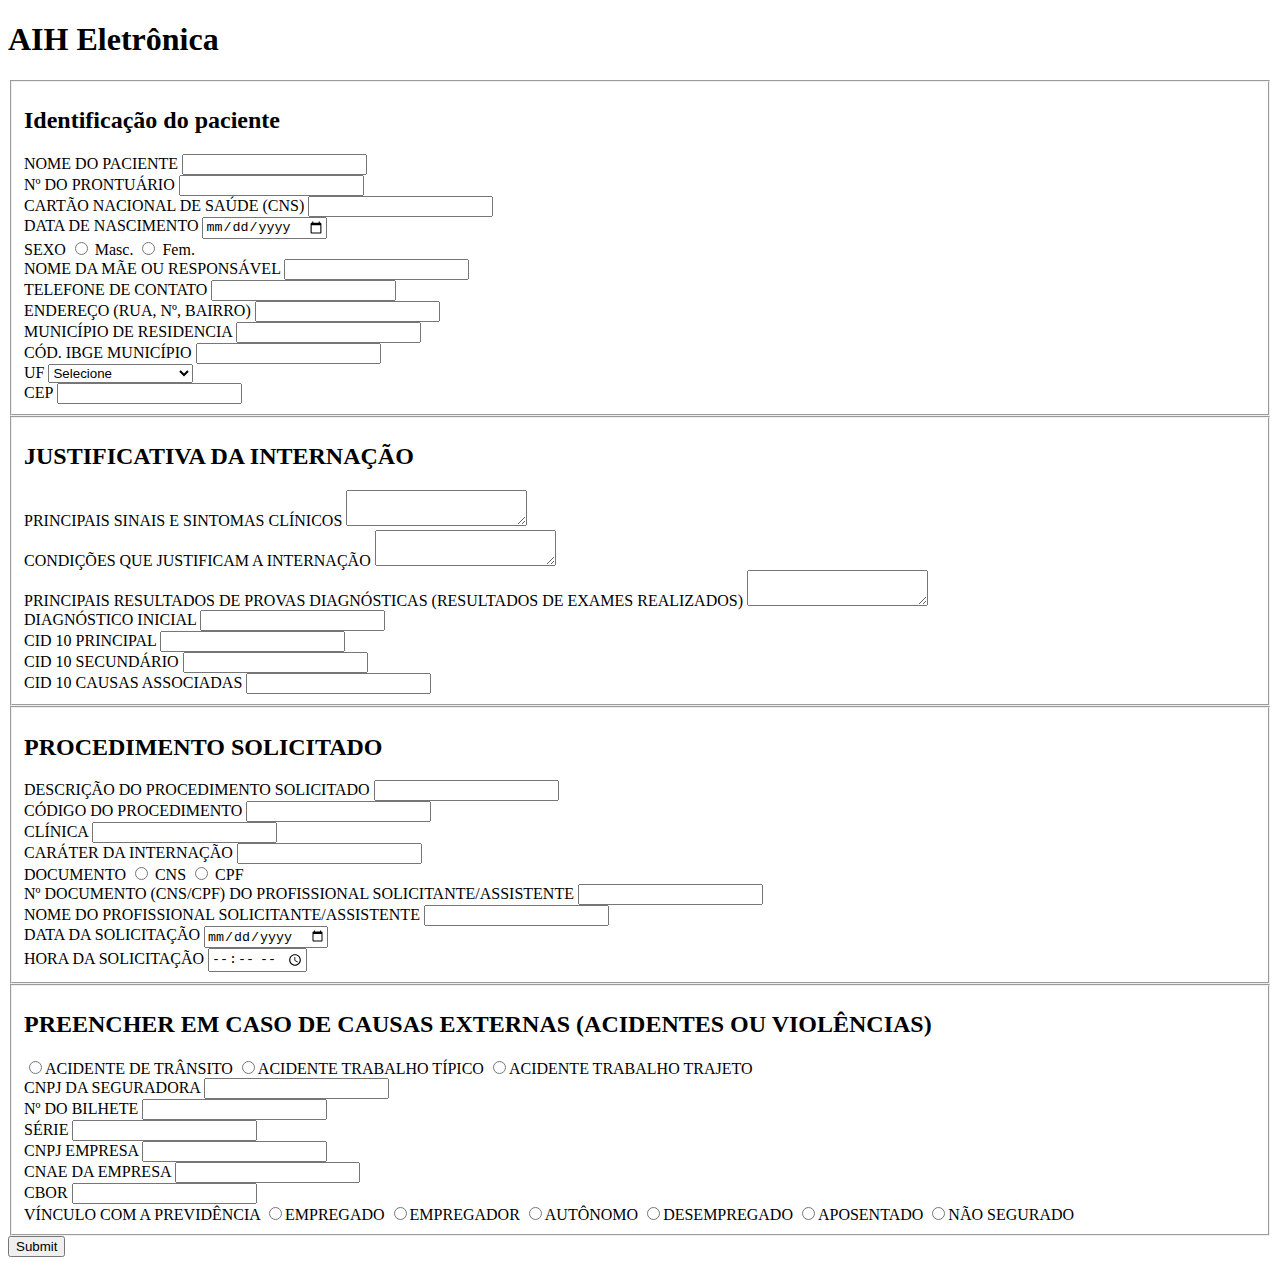
<file: index.html>
<!DOCTYPE html>
<html lang="">
<head>
    <meta charset="UTF-8">
    <meta http-equiv="X-UA-Compatible" content="IE=edge">
    <meta name="viewport" content="width=device-width, initial-scale=1.0">
    <title>AIH</title>
</head>
<body>
    <div>
        <h1>AIH Eletrônica</h1>
    </div>
    <form>
        <fieldset>
            <h2>Identificação do paciente</h2>
            <div>
                <label>NOME DO PACIENTE</label>
                <input type="text" name="nomePaciente" id="nomePaciente">                
            </div>
            <div>
                <label>Nº DO PRONTUÁRIO</label>
                <input type="text" name="numProntuario" id="numProntuario">
            </div>
            <div>
                <label>CARTÃO NACIONAL DE SAÚDE (CNS)</label>
                <input type="text" name="cns" id="cns" maxlength="15">
            </div>
            <div>
                <label>DATA DE NASCIMENTO</label>
                <input type="date" name="dataNascimento" id="dataNascimento">
            </div>
            <div>
                <label>SEXO</label>
                <label>
                    <input type="radio" name="sexo" id="sexo" value="masc"> Masc.
                </label>
                <label>
                    <input type="radio" name="sexo" id="sexo" value="fem"> Fem.
                </label>
            </div>
            <div>
                <label>NOME DA MÃE OU RESPONSÁVEL</label>
                <input type="text" name="nomeMae" id="nomeMae">
            </div>
            <div>
                <label>TELEFONE DE CONTATO</label>
                <input type="text" name="telefone" id="telefone">
            </div>
            <div>
                <label>ENDEREÇO (RUA, Nº, BAIRRO)</label>
                <input type="text" name="endereco" id="endereco">
            </div>
            <div>
                <label>MUNICÍPIO DE RESIDENCIA</label>
                <input type="text" name="municipio" id="municipio">
            </div>
            <div>
                <label>CÓD. IBGE MUNICÍPIO</label>
                <input type="text" name="codigoIBGE" id="codigoIBGE">
            </div>
            <div>
                <label>UF</label>
                <select id="UF" name="UF">
                    <option value="">Selecione</option>
                    <option value="MA">Maranhão</option>
                    <option value="AC">Acre</option>
                    <option value="AL">Alagoas</option>
                    <option value="AP">Amapá</option>
                    <option value="AM">Amazonas</option>
                    <option value="BA">Bahia</option>
                    <option value="CE">Ceará</option>
                    <option value="DF">Distrito Federal</option>
                    <option value="ES">Espirito Santo</option>
                    <option value="GO">Goiás</option>
                    <option value="MS">Mato Grosso do Sul</option>
                    <option value="MT">Mato Grosso</option>
                    <option value="MG">Minas Gerais</option>
                    <option value="PA">Pará</option>
                    <option value="PB">Paraíba</option>
                    <option value="PR">Paraná</option>
                    <option value="PE">Pernambuco</option>
                    <option value="PI">Piauí</option>
                    <option value="RJ">Rio de Janeiro</option>
                    <option value="RN">Rio Grande do Norte</option>
                    <option value="RS">Rio Grande do Sul</option>
                    <option value="RO">Rondônia</option>
                    <option value="RR">Roraima</option>
                    <option value="SC">Santa Catarina</option>
                    <option value="SP">São Paulo</option>
                    <option value="SE">Sergipe</option>
                    <option value="TO">Tocantins</option>
                </select>
            </div>
            <div>
                <label>CEP</label>
                <input type="text" name="cep" id="cep" maxlength="8">
            </div>
        </fieldset>
        <fieldset>
            <h2>JUSTIFICATIVA DA INTERNAÇÃO</h2>
            <div>
                <label>PRINCIPAIS SINAIS E SINTOMAS CLÍNICOS</label>
                <textarea name="sintoma" id="sintoma"></textarea>
            </div>
            <div>
                <label>CONDIÇÕES QUE JUSTIFICAM A INTERNAÇÃO</label>
                <textarea name="justificativaInternacao"></textarea>
            </div>
            <div>
                <label>PRINCIPAIS RESULTADOS DE PROVAS DIAGNÓSTICAS (RESULTADOS DE EXAMES REALIZADOS)</label>
                <textarea name="resultadosDiagnosticos"></textarea>
            </div>
            <div>
                <label>DIAGNÓSTICO INICIAL</label>
                <input type="text" name="diagnosticoInicial" id="diagnosticoInicial">
            </div>
            <div>
                <label>CID 10 PRINCIPAL</label>
                <input type="text" name="CIDPrincipal" id="CIDPrincipal">
            </div>
            <div>
                <label>CID 10 SECUNDÁRIO</label>
                <input type="text" name="CIDSecundario" id="CIDSecundario">
            </div>
            <div>
                <label>CID 10 CAUSAS ASSOCIADAS</label>
                <input type="text" name="CIDCausas" id="CIDCausas">
            </div>
        </fieldset>
        <fieldset>
            <h2>PROCEDIMENTO SOLICITADO</h2>
            <div>
                <label>DESCRIÇÃO DO PROCEDIMENTO SOLICITADO</label>
                <input type="text" name="descProcedimento" id="descProcedimento">
            </div>
            <div>
                <label>CÓDIGO DO PROCEDIMENTO</label>
                <input type="text" name="codProcedimento" id="codProcedimento">
            </div>
            <div>
                <label>CLÍNICA</label>
                <input type="text" name="clinica" id="clinica">
            </div>
            <div>
                <label>CARÁTER DA INTERNAÇÃO</label>
                <input type="text" name="caraterInternacao" id="caraterInternacao">
            </div>
            <div>
                <label>DOCUMENTO</label>
                <label>
                    <input type="radio" name="tipoDocumento" id="tipoCNS" value="tipoCNS"> CNS
                </label>
                <label>
                    <input type="radio" name="tipoDocumento" id="tipoCPF" value="tipoCPF"> CPF
                </label>
            </div>
            <div>
                <label>Nº DOCUMENTO (CNS/CPF) DO PROFISSIONAL SOLICITANTE/ASSISTENTE</label>
                <input type="text" name="nDocumentoProfissional" id="nDocumentoProfissional">
            </div>
            <div>
                <label>NOME DO PROFISSIONAL SOLICITANTE/ASSISTENTE</label>
                <input type="text" name="nomeProfissional" id="nomeProfissional">
            </div>
            <div>
                <label>DATA DA SOLICITAÇÃO</label>
                <input type="date" name="dataSolicitacao" id="dataSolicitacao">
            </div>
            <div>
                <label>HORA DA SOLICITAÇÃO</label>
                <input type="time" name="horaSolicitacao" id="horaSolicitacao">
            </div>
        </fieldset>
        <fieldset>
            <h2>PREENCHER EM CASO DE CAUSAS EXTERNAS (ACIDENTES OU VIOLÊNCIAS)</h2>
            <div>
                <label><input type="radio" name="tipoAcidente" id="acTransito" value="acTransito">ACIDENTE DE TRÂNSITO</label>
                <label><input type="radio" name="tipoAcidente" id="acTrabalhoTipico" value="acTrabalhoTipico">ACIDENTE TRABALHO TÍPICO</label>
                <label><input type="radio" name="tipoAcidente" id="acTrabalhoTrajeto" value="acTrabalhoTrajeto">ACIDENTE TRABALHO TRAJETO</label>
            </div>
            <div>
                <label>CNPJ DA SEGURADORA</label>
                <input type="text" name="CNPJSeguradora" id="CNPJSeguradora" maxlength="13">
            </div>
            <div>
                <label>Nº DO BILHETE</label>
                <input type="text" name="nBilhete" id="nBilhete">
            </div>
            <div>
                <label>SÉRIE</label>
                <input type="text" name="serie" id="serie">
            </div>
            <div>
                <label>CNPJ EMPRESA</label>
                <input type="text" name="CNPJEmpresa" id="CNPJEmpresa" maxlength="13">
            </div>
            <div>
                <label>CNAE DA EMPRESA</label>
                <input type="text" name="cnae" id="cnae">
            </div>
            <div>
                <label>CBOR</label>
                <input type="text" name="cbor" id="cbor">
            </div>
            <div>
                <label>VÍNCULO COM A PREVIDÊNCIA</label>
                <label><input type="radio" name="vinculoPrevidencia" id="empregado" value="empregado">EMPREGADO</label>
                <label><input type="radio" name="vinculoPrevidencia" id="empregador" value="empregador">EMPREGADOR</label>
                <label><input type="radio" name="vinculoPrevidencia" id="autonomo" value="autonomo">AUTÔNOMO</label>
                <label><input type="radio" name="vinculoPrevidencia" id="desempregado" value="desempregado">DESEMPREGADO</label>
                <label><input type="radio" name="vinculoPrevidencia" id="aposentado" value="aposentado">APOSENTADO</label>
                <label><input type="radio" name="vinculoPrevidencia" id="naoSegurado" value="naoSegurado">NÃO SEGURADO</label>
            </div>
        </fieldset>
        <input type="submit">
    </form>
</body>
</html>
</file>
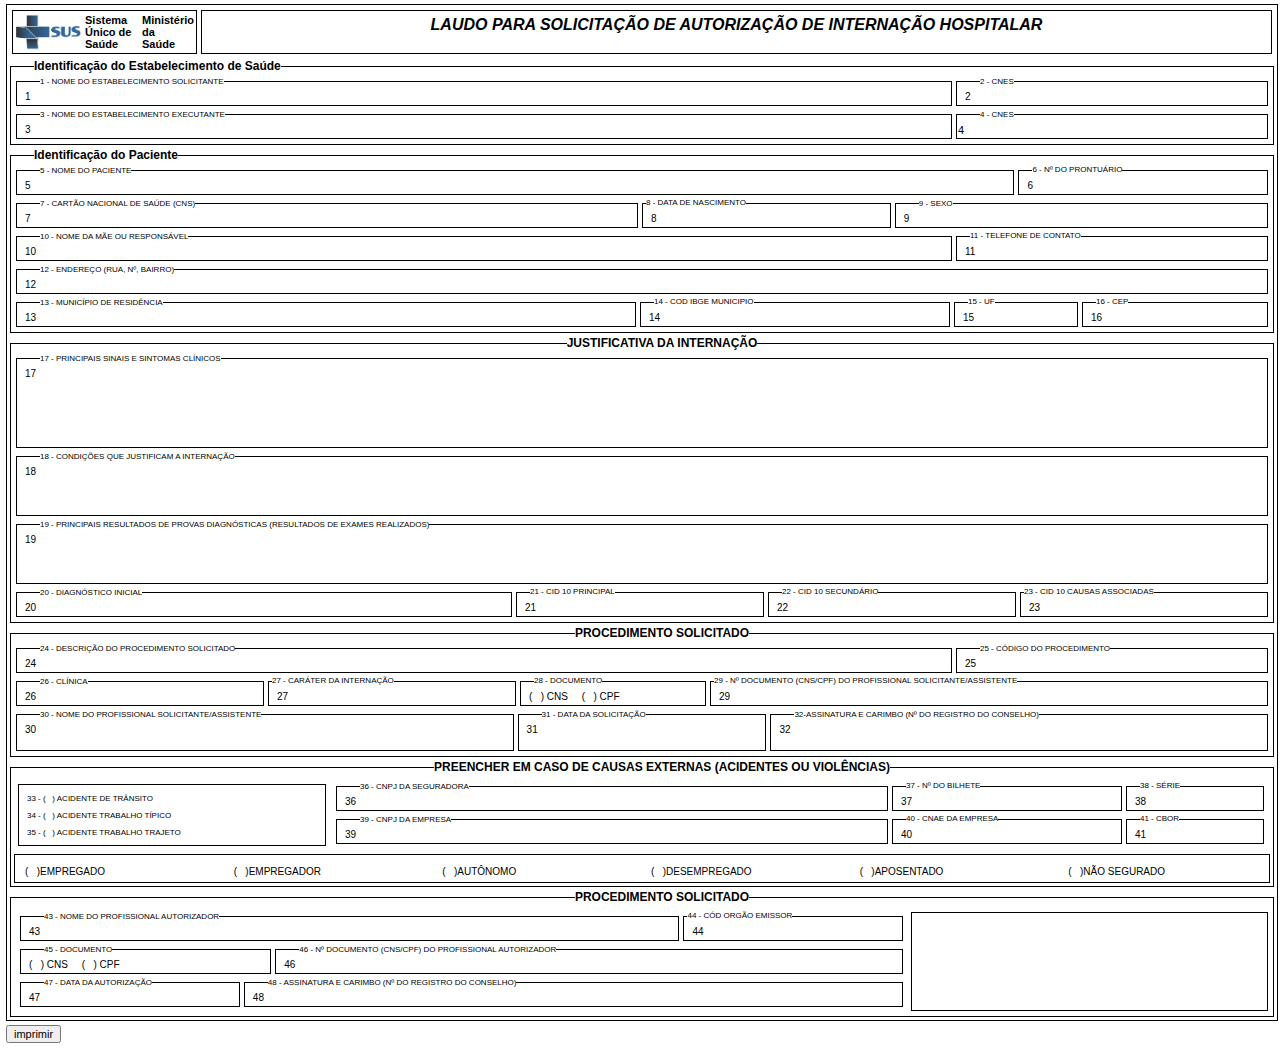
<file: print.html>
<!DOCTYPE html>
<html lang="pt-br">
<head>
    <meta charset="UTF-8">
    <meta http-equiv="X-UA-Compatible" content="IE=edge">
    <meta name="viewport" content="width=device-width, initial-scale=1.0">
    <title>AIH</title>
    <link rel="stylesheet" href="./style.css">
</head>
<body>
    <div id="dados" class="row borda w-100">
        <div class="w-100 column negrito">
            <div class="column borda m-2">
                <img src="./img/sus-logo.jpg">
                <div style="width: 53px;">Sistema Único de Saúde</div>
                <div style="width: 48px; margin-right: 5px;">Ministério da Saúde</div>
            </div>
            
            <div class="t-center borda p-20 w-100">
                <span class="title w-100">LAUDO PARA SOLICITAÇÃO DE AUTORIZAÇÃO DE INTERNAÇÃO HOSPITALAR</span>
            </div>
        </div>

        <div class="row borda w-100 secao">
            <h2>Identificação do Estabelecimento de Saúde</h2>
            <div class="column w-100">
                <div class="borda w-75"><h3>1 - NOME DO ESTABELECIMENTO SOLICITANTE</h3><p>1</p></div>
                <div class="borda w-25"><h3>2 - CNES</h3><p>2</p></div>
            </div>
            <div class="column w-100">
                <div class="borda w-75"><h3>3 - NOME DO ESTABELECIMENTO EXECUTANTE</h3><p>3</p></div>
                <div class="borda w-25"><h3>4 - CNES</h3><p></p>4</div>
            </div>
        </div>
        <div class="row borda w-100 secao">
            <h2>Identificação do Paciente</h2>
            <div class="column w-100">
                <div class="borda w-80"><h3>5 - NOME DO PACIENTE</h3><p>5</p></div>
                <div class="borda w-20"><h3 class="ajuste">6 - Nº DO PRONTUÁRIO</h3><p>6</p></div>
            </div>
            <div class="column w-100">
                <div class="borda w-50"><h3>7 - CARTÃO NACIONAL DE SAÚDE (CNS)</h3><p>7</p></div>
                <div class="borda w-20"><h3 class="data">8 - DATA DE NASCIMENTO</h3><p>8</p></div>
                <div class="borda w-30"><h3>9 - SEXO</h3><p>9</p></div>
            </div>
            <div class="column w-100">
                <div class="borda w-75"><h3>10 - NOME DA MÃE OU RESPONSÁVEL</h3><p>10</p></div>
                <div class="borda w-25"><h3 class="ajuste">11 - TELEFONE DE CONTATO</h3><p>11</p></div>
            </div>
            <div class="column w-100">
                <div class="borda w-100"><h3>12 - ENDEREÇO (RUA, Nº, BAIRRO)</h3><p>12</p></div>
            </div>
            <div class="column w-100">
                <div class="borda w-50"><h3>13 - MUNICÍPIO DE RESIDÊNCIA</h3><p>13</p></div>
                <div class="borda w-25"><h3 class="ajuste">14 - COD IBGE MUNICIPIO</h3><p>14</p></div>
                <div class="borda w-10"><h3 class="ajuste">15 - UF</h3><p>15</p></div>
                <div class="borda w-15"><h3 class="ajuste">16 - CEP</h3><p>16</p></div>
            </div>
        </div>
        <div class="row borda w-100 secao" style="justify-content: center;">
            <h2>JUSTIFICATIVA DA INTERNAÇÃO</h2>
            <div class="column w-100">
                <div class="borda w-100 h-50"><h3>17 - PRINCIPAIS SINAIS E SINTOMAS CLÍNICOS</h3><p>17</p></div>
            </div>
            <div class="column w-100">
                <div class="borda w-100 h-25"><h3>18 - CONDIÇÕES QUE JUSTIFICAM A INTERNAÇÃO</h3><p>18</p></div>
            </div>
            <div class="column w-100">
                <div class="borda w-100 h-25"><h3>19 - PRINCIPAIS RESULTADOS DE PROVAS DIAGNÓSTICAS (RESULTADOS DE EXAMES REALIZADOS)</h3><p>19</p></div>
            </div>
            <div class="column w-100">
                <div class="borda w-40"><h3>20 - DIAGNÓSTICO INICIAL</h3><p>20</p></div>
                <div class="borda w-20"><h3 class="ajuste">21 - CID 10 PRINCIPAL</h3><p>21</p></div>
                <div class="borda w-20"><h3 class="ajuste">22 - CID 10 SECUNDÁRIO</h3><p>22</p></div>
                <div class="borda w-20"><h3 class="rente">23 - CID 10 CAUSAS ASSOCIADAS</h3><p>23</p></div>
            </div>
        </div>
        <div class="row borda w-100 secao" style="justify-content: center;">
            <h2>PROCEDIMENTO SOLICITADO</h2>
            <div class="column w-100">
                <div class="borda w-75"><h3>24 - DESCRIÇÃO DO PROCEDIMENTO SOLICITADO</h3><p>24</p></div>
                <div class="borda w-25"><h3>25 - CÓDIGO DO PROCEDIMENTO</h3><p>25</p></div>
            </div>
            <div class="column w-100">
                <div class="borda w-20"><h3>26 - CLÍNICA</h3><p>26</p></div>
                <div class="borda w-20"><h3 class="rente">27 - CARÁTER DA INTERNAÇÃO</h3><p>27</p></div>
                <div class="borda w-15"><h3 class="ajuste">28 - DOCUMENTO</h3><p>(   ) CNS     (   ) CPF</p></div>
                <div class="borda w-45"><h3 class="rente">29 - Nº DOCUMENTO (CNS/CPF) DO PROFISSIONAL SOLICITANTE/ASSISTENTE</h3><p>29</p></div>
            </div>
            <div class="column w-100">
                <div class="borda w-40"><h3>30 - NOME DO PROFISSIONAL SOLICITANTE/ASSISTENTE</h3><p>30</p><br></div>
                <div class="borda w-20"><h3>31 - DATA DA SOLICITAÇÃO</h3><p>31</p></div>
                <div class="borda w-40"><h3>32-ASSINATURA E CARIMBO (Nº DO REGISTRO DO CONSELHO)</h3><p>32</p></div>
            </div>
        </div>
        <div class="row borda w-100 secao" style="justify-content: center;">
            <h2>PREENCHER EM CASO DE CAUSAS EXTERNAS (ACIDENTES OU VIOLÊNCIAS)</h2>
            <div class="column w-100">
                <div class="column w-25">
                    <div class="borda w-100"><p class="preset">33 - (   ) ACIDENTE DE TRÂNSITO</p><p class="preset">34 - (   ) ACIDENTE TRABALHO TÍPICO</p><p class="preset">35 - (   ) ACIDENTE TRABALHO TRAJETO</p></div>
                </div>
                <div class="row w-75">
                    <div class="column w-100">
                        <div class="borda w-60"><h3>36 - CNPJ DA SEGURADORA</h3><p>36</p></div>
                        <div class="borda w-25"><h3 class="ajuste">37 - Nº DO BILHETE</h3><p>37</p></div>
                        <div class="borda w-15"><h3 class="ajuste">38 - SÉRIE</h3><p>38</p></div>
                    </div>
                    <div class="column w-100">
                        <div class="borda w-60"><h3>39 - CNPJ DA EMPRESA</h3><p>39</p></div>
                        <div class="borda w-25"><h3 class="ajuste">40 - CNAE DA EMPRESA</h3><p>40</p></div>
                        <div class="borda w-15"><h3 class="ajuste">41 - CBOR</h3><p>41</p></div>
                    </div>
                </div>
            </div>
            <div class="column borda w-100">
                <div class="w-100"><p>(   )EMPREGADO</p></div>
                <div class="w-100"><p>(   )EMPREGADOR</p></div>
                <div class="w-100"><p>(   )AUTÔNOMO</p></div>
                <div class="w-100"><p>(   )DESEMPREGADO</p></div>
                <div class="w-100"><p>(   )APOSENTADO</p></div>
                <div class="w-100"><p>(   )NÃO SEGURADO</p></div>
            </div>
        </div>
        <div class="row borda w-100 secao" style="justify-content: center;">
            <h2>PROCEDIMENTO SOLICITADO</h2>
            <div class="column w-100">
                <div class="row w-70">
                    <div class="column w-100">
                        <div class="borda w-75"><h3>43 - NOME DO PROFISSIONAL AUTORIZADOR</h3><p>43</p></div>
                        <div class="borda w-25"><h3 class="rente">44 - CÓD ORGÃO EMISSOR</h3><p>44</p></div>
                    </div>
                    <div class="column w-100">
                        <div class="borda w-30"><h3>45 - DOCUMENTO</h3><p>(   ) CNS     (   ) CPF</p></div>
                        <div class="borda w-70"><h3>46 - Nº DOCUMENTO (CNS/CPF) DO PROFISSIONAL AUTORIZADOR</h3><p>46</p></div>
                    </div>
                    <div class="column w-100">
                        <div class="borda w-25"><h3>47 - DATA DA AUTORIZAÇÃO</h3><p>47</p></div>
                        <div class="borda w-75"><h3>48 - ASSINATURA E CARIMBO (Nº DO REGISTRO DO CONSELHO)</h3><p>48</p></div>
                    </div>
                </div>
                <div class="borda w-30"></div>
            </div>
            
        </div>
    </div>
    <input type="button" value="imprimir" onclick="gerarPDF()">
</body>




<script>
    function gerarPDF(){
        var pegarDados = document.getElementById('dados').innerHTML;

        var janela = window.open('', '','width=800, heigth=600');
        janela.document.write('<html><head><link rel="stylesheet" href="./style.css">');
        janela.document.write('<title>AIH</title></head>');
        janela.document.write('<body>');
        janela.document.write(pegarDados);
        janela.document.write('</body></html>');
        janela.document.close;
        //janela.print();
    }
</script>
</html>
</file>
<file: style.css>
*{
    box-sizing: border-box;
    font-family: Arial, Helvetica, sans-serif;
    font-size: 11px;
    margin: 2px;
}

h2{
    position: absolute;
    translate: 20px -20px;
    background: white;
    font-size: 12px;
}

h3{
    position: absolute;
    translate: 20px -8px;
    background: white;
    display: inline-block;
    font-size: 8px;
    font-weight: 300;
}

p{
    padding-left: 5px;
    margin-top: 8px;
    font-size: 10px;
}

.preset{
    font-size: 8px;
}

table{
    width: 100%;
}

img{
    width: 65px;
}

.ajuste{
    translate: 10px -9px;
}

.rente{
    translate: 0px -9px;
}

.borda{
    border: 1px solid black;
    padding: 1px;
}

.negrito{
    font-weight: bold;
}

.title{
    font-weight: bold;
    font-style: italic;
    font-size: 16px;
}

.row{
    display: flex;
    flex-flow: row wrap;
}

.column{
    display: flex;
}

.data{
    translate: 0px -9px;
}

.w-100{
    width: 100%;
}

.w-80{
    width: 80%;
}

.w-75{
    width: 75%;
}

.w-70{
    width: 75%;
}

.w-60{
    width: 60%;
}

.w-50{
    width: 50%;
}

.w-40{
    width: 40%;
}

.w-45{
    width: 45%;
}

.w-30{
    width: 30%;
}

.w-25{
    width: 25%;
}

.w-20{
    width: 20%;
}

.w-15{
    width: 15%;
}

.w-10{
    width: 10%;
}

.secao{
    padding-top: 10px;
    margin-top: 8px;
}

.t-center{
    text-align: center;
}

.p-20{
    padding: 5px 20px;
}

.h-50{
    height: 90px;
}

.h-25{
    height: 60px;
}
</file>
